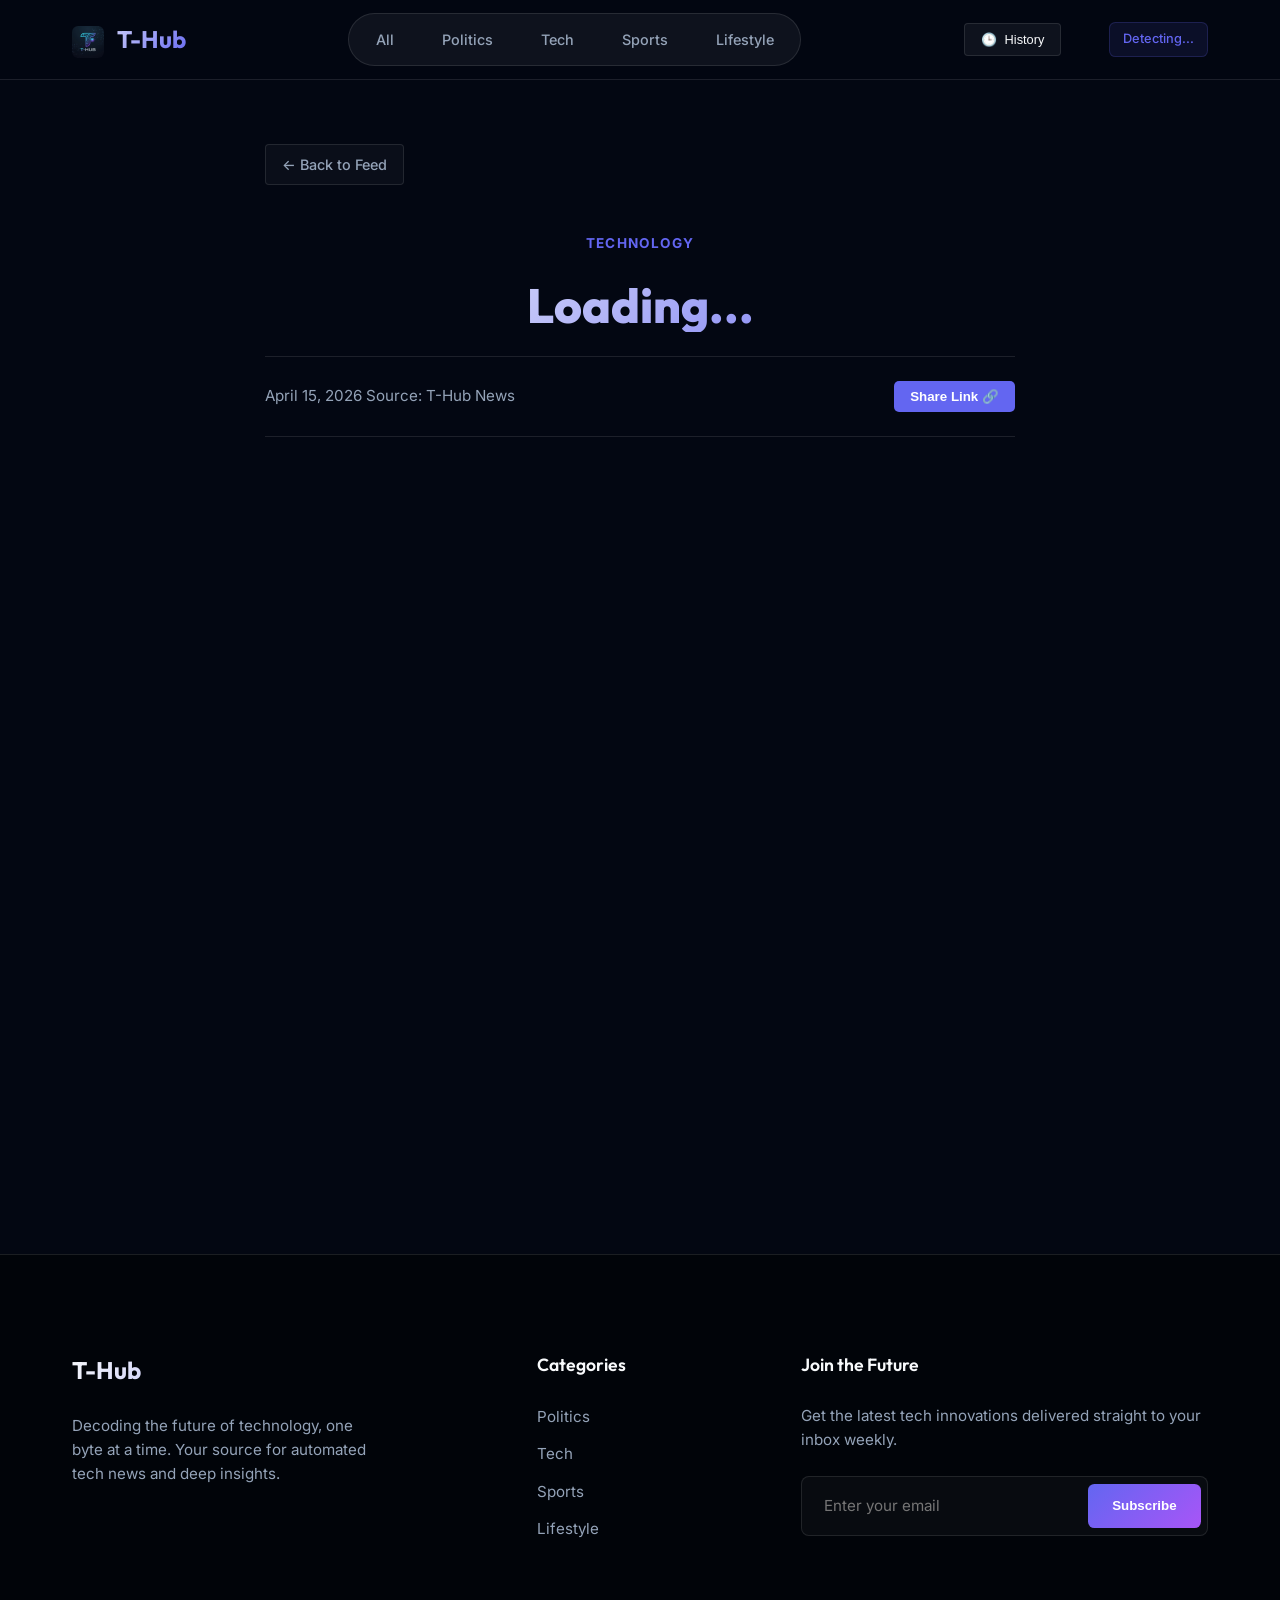
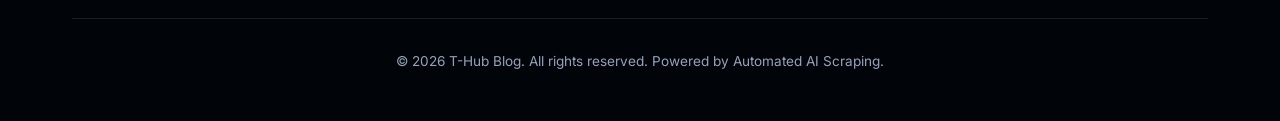
<file: post.html>
<!DOCTYPE html>
<html lang="en">
<head>
    <meta charset="UTF-8">
    <meta name="viewport" content="width=device-width, initial-scale=1.0">
    <title>Article | T-Hub News</title>
    
    <!-- Open Graph / Social Sharing -->
    <meta property="og:type" content="article">
    <meta property="og:title" id="og-title" content="T-Hub Latest Insight">
    <meta property="og:image" id="og-image-tag" content="assets/placeholder.png">

    <link rel="stylesheet" href="styles.css">
</head>
<body>
    <div class="progress-container">
        <div class="progress-bar" id="reading-bar"></div>
    </div>
    <nav>
        <div class="container nav-content">
            <a href="index.html" class="logo">
                <img src="assets/logo.png" alt="T-Hub Logo" style="height: 32px; width: auto; vertical-align: middle; margin-right: 8px; border-radius: 6px;">
                T-Hub
            </a>
            
            <div class="nav-links">
                <a href="index.html">All</a>
                <a href="#">Politics</a>
                <a href="#">Tech</a>
                <a href="#">Sports</a>
                <a href="#">Lifestyle</a>
            </div>

            <div class="nav-right">
                <button class="history-btn" id="history-open-btn">
                    <span>🕒</span> History
                </button>
                <div id="auth-section"></div>
                <span class="device-info" id="device-type">Detecting...</span>
                <button class="mobile-toggle" id="mobile-toggle">
                    <span></span>
                    <span></span>
                </button>
            </div>
        </div>
    </nav>

    <div class="mobile-drawer" id="mobile-drawer">
        <button class="drawer-close" id="drawer-close">&times;</button>
        <div id="mobile-auth-section" style="margin-bottom: 2rem; width: 100%; text-align: center;">
            <!-- Will be populated by JS -->
        </div>
        <a href="index.html" class="drawer-link" onclick="toggleDrawer()">All</a>
        <a href="#" class="drawer-link" onclick="toggleDrawer()">Politics</a>
        <a href="#" class="drawer-link" onclick="toggleDrawer()">Tech</a>
        <a href="#" class="drawer-link" onclick="toggleDrawer()">Sports</a>
        <a href="#" class="drawer-link" onclick="toggleDrawer()">Lifestyle</a>
    </div>

    <div class="container">
        <article class="post-detail">
            <div class="post-container-inner">
                <a href="index.html" class="back-btn">&larr; Back to Feed</a>
                
                <header class="post-header">
                    <span class="post-category" id="post-category">Technology</span>
                    <h1 class="post-title-large" id="post-title">Loading...</h1>
                    <div class="post-meta" style="display:flex; justify-content:space-between; align-items:center;">
                        <div>
                            <span id="post-date">April 15, 2026</span>
                            <span id="post-source">Source: T-Hub News</span>
                        </div>
                        <button onclick="shareStory()" style="background:var(--accent-primary); color:white; border:none; padding: 0.5rem 1rem; border-radius: 5px; cursor:pointer; font-weight:bold;">
                            Share Link 🔗
                        </button>
                    </div>
                </header>
            </div>

            <div class="post-featured-image">
                <img src="assets/placeholder.png" alt="Featured Image" id="post-image">
            </div>

                <div class="post-body" id="post-body">
                    <div class="skeleton skeleton-text"></div>
                    <div class="skeleton skeleton-text"></div>
                    <div class="skeleton skeleton-text" style="width: 60%;"></div>
                    <br>
                    <div class="skeleton skeleton-text"></div>
                    <div class="skeleton skeleton-text" style="width: 40%;"></div>
                </div>
                
                <div id="source-fallback" style="margin-top: 3rem; padding-top: 2rem; border-top: 1px solid rgba(255,255,255,0.1); text-align: center; display:none;">
                    <p style="color: var(--text-muted); margin-bottom: 1rem;">Continue reading this story at the original source:</p>
                    <a href="#" id="original-link-btn" target="_blank" class="read-more" style="display:inline-block; padding: 1rem 2.5rem;">Read Original Article <span>&rarr;</span></a>
                </div>
            </div>
        </article>
    </div>

    <footer>
        <div class="container footer-grid">
            <div class="footer-brand">
                <a href="index.html" class="logo">T-Hub</a>
                <p>Decoding the future of technology, one byte at a time. Your source for automated tech news and deep insights.</p>
            </div>
            
            <div class="footer-links">
                <h3 class="footer-title">Categories</h3>
                <ul>
                    <li><a href="#">Politics</a></li>
                    <li><a href="#">Tech</a></li>
                    <li><a href="#">Sports</a></li>
                    <li><a href="#">Lifestyle</a></li>
                </ul>
            </div>

            <div class="footer-newsletter">
                <h3 class="footer-title">Join the Future</h3>
                <p class="newsletter-desc">Get the latest tech innovations delivered straight to your inbox weekly.</p>
                <form class="newsletter-form" onsubmit="event.preventDefault(); alert('Subscribed!');">
                    <input type="email" placeholder="Enter your email" required>
                    <button type="submit">Subscribe</button>
                </form>
            </div>
        </div>
        
        <div class="container">
            <div class="footer-bottom">
                &copy; 2026 T-Hub Blog. All rights reserved. Powered by Automated AI Scraping.
            </div>
        </div>
    </footer>

    <!-- History Modal -->
    <div class="history-overlay" id="history-overlay">
        <div class="history-container">
            <div class="history-header">
                <h2>Reading History</h2>
                <button class="clear-history" id="clear-history">Clear All</button>
            </div>
            <div class="history-list" id="history-list">
                <!-- History items injected here -->
            </div>
            <button class="drawer-close" style="position:static; margin-top:1rem; align-self: flex-end;" id="history-close-btn">&times;</button>
        </div>
    </div>

    <script>
        // Device Detection
        function getDeviceType() {
            const ua = navigator.userAgent;
            if (/iPhone|iPad|iPod/.test(ua)) return "iPhone";
            if (/Android/.test(ua)) return "Android";
            return "Desktop";
        }
        document.getElementById('device-type').textContent = getDeviceType();

        // Mobile Drawer Toggle
        const drawer = document.getElementById('mobile-drawer');
        const toggle = document.getElementById('mobile-toggle');
        const close = document.getElementById('drawer-close');

        function toggleDrawer() {
            drawer.classList.toggle('active');
        }

        toggle.onclick = toggleDrawer;
        close.onclick = toggleDrawer;

        // Dynamic Post Loading Logic
        const API_BASE = '/api';
        
        async function loadPost() {
            const params = new URLSearchParams(window.location.search);
            const postUrl = params.get('url');
            const postId = params.get('id');

            try {
                let endpoint = `${API_BASE}/posts/detail?url=${encodeURIComponent(postUrl)}`;
                if (postId) endpoint = `${API_BASE}/posts/${postId}`;

                const res = await fetch(endpoint);
                const post = await res.json();

                if (post && !post.error) {
                    document.title = `${post.title} | T-Hub`;
                    document.getElementById('post-title').textContent = post.title;
                    document.getElementById('post-category').textContent = post.category || 'User Story';
                    document.getElementById('post-date').textContent = post.is_user_post ? 'Recently Published' : 'RSS Feed';
                    document.getElementById('post-source').textContent = `By ${post.author || 'System'}`;
                    document.getElementById('post-image').src = post.image || 'assets/placeholder.png';
                    document.getElementById('post-body').innerHTML = post.content || post.summary || post.excerpt;
                    
                    if (post.link && !post.is_user_post) {
                        const fallback = document.getElementById('source-fallback');
                        const linkBtn = document.getElementById('original-link-btn');
                        fallback.style.display = 'block';
                        linkBtn.href = post.link;
                    }

                    // Track reading history
                    saveToHistory(post);
                } else {
                    document.getElementById('post-title').textContent = "Post not found";
                }
            } catch (error) {
                console.error("Error loading post:", error);
                document.getElementById('post-body').innerHTML = "<p>Error connecting to API. Ensure app.py is running.</p>";
            }
        }

        loadPost();

        // Reading Progress Tracking
        window.onscroll = function() {
            const winScroll = document.body.scrollTop || document.documentElement.scrollTop;
            const height = document.documentElement.scrollHeight - document.documentElement.clientHeight;
            const scrolled = (winScroll / height) * 100;
            document.getElementById("reading-bar").style.width = scrolled + "%";
        };

        // History Logic
        function saveToHistory(post) {
            let history = JSON.parse(localStorage.getItem('news_history') || '[]');
            // Avoid duplicates
            history = history.filter(item => item.link !== post.link);
            history.push({
                title: post.title,
                link: post.link,
                image: post.image,
                source: post.source
            });
            // Keep last 10
            if (history.length > 10) history.shift();
            localStorage.setItem('news_history', JSON.stringify(history));
        }

        const historyOverlay = document.getElementById('history-overlay');
        const historyList = document.getElementById('history-list');
        const historyBtn = document.getElementById('history-open-btn');
        const historyClose = document.getElementById('history-close-btn');
        const clearBtn = document.getElementById('clear-history');

        historyBtn.onclick = () => {
            const history = JSON.parse(localStorage.getItem('news_history') || '[]');
            historyList.innerHTML = history.length ? '' : '<p style="text-align:center; padding: 2rem; color:var(--text-muted);">No history found.</p>';
            
            history.reverse().forEach(item => {
                const historyItem = document.createElement('a');
                historyItem.href = `post.html?url=${encodeURIComponent(item.link)}`;
                historyItem.className = 'history-item';
                historyItem.innerHTML = `
                    <img src="${item.image}" onerror="this.src='assets/placeholder.png'">
                    <div class="history-item-info">
                        <h4>${item.title}</h4>
                        <span>${item.source}</span>
                    </div>
                `;
                historyList.appendChild(historyItem);
            });
            historyOverlay.classList.add('active');
        };

        historyClose.onclick = () => historyOverlay.classList.remove('active');
        
        clearBtn.onclick = () => {
            localStorage.removeItem('news_history');
            historyList.innerHTML = '<p style="text-align:center; padding: 2rem; color:var(--text-muted);">History cleared.</p>';
        };

        const API_BASE = '/api';

        async function updateAuthUI() {
            try {
                const res = await fetch(`${API_BASE}/auth/me`);
                const data = await res.json();
                const desktopAuth = document.getElementById('auth-section');
                const mobileAuth = document.getElementById('mobile-auth-section');
                
                if (data.username) {
                    const profileHTML = `
                        <span style="font-size:0.8rem; color:var(--accent-primary);">@${data.username}</span>
                        <button class="clear-history" onclick="logout()" style="margin-left:0.5rem;">Sign Out</button>
                    `;
                    desktopAuth.innerHTML = profileHTML;
                    mobileAuth.innerHTML = profileHTML;
                } else {
                    const loginHTML = `<button class="history-btn" id="login-open-btn">Sign In</button>`;
                    desktopAuth.innerHTML = loginHTML;
                    mobileAuth.innerHTML = loginHTML;
                }
            } catch (e) {}
        }

        // Open Auth (Sign In) - Robust Delegation
        document.addEventListener('click', (e) => {
            if (e.target.closest('#login-open-btn')) {
                // Redirect to homepage for auth
                window.location.href = 'index.html?auth=true';
            }
        });

        window.logout = async () => {
            await fetch(`${API_BASE}/auth/logout`, {method: 'POST'});
            location.reload();
        };

        updateAuthUI();

        window.onclick = (e) => {
            if (e.target === historyOverlay) historyOverlay.classList.remove('active');
        };

        function shareStory() {
            if (navigator.share) {
                navigator.share({
                    title: document.getElementById('post-title').textContent,
                    url: window.location.href
                }).catch(console.error);
            } else {
                navigator.clipboard.writeText(window.location.href);
                alert("Link copied to clipboard!");
            }
        }
    </script>
</body>
</html>
</file>
<file: styles.css>
@import url('https://fonts.googleapis.com/css2?family=Inter:wght@400;500;600&family=Outfit:wght@500;700&display=swap');

:root {
    --bg-color: #030712;
    --surface-color: rgba(255, 255, 255, 0.03);
    --surface-border: rgba(255, 255, 255, 0.1);
    --accent-primary: #6366f1;
    --accent-secondary: #a855f7;
    --text-main: #f8fafc;
    --text-muted: #94a3b8;
    --card-shadow: 0 20px 25px -5px rgb(0 0 0 / 0.5), 0 8px 10px -6px rgb(0 0 0 / 0.5);
    --transition-smooth: all 0.3s cubic-bezier(0.4, 0, 0.2, 1);
}

* {
    margin: 0;
    padding: 0;
    box-sizing: border-box;
}

body {
    background-color: var(--bg-color);
    color: var(--text-main);
    font-family: 'Inter', sans-serif;
    line-height: 1.6;
    overflow-x: hidden;
}

h1,
h2,
h3 {
    font-family: 'Outfit', sans-serif;
}

/* Container */
.container {
    max-width: 1200px;
    margin: 0 auto;
    padding: 0 2rem;
}

/* Navigation */
nav {
    position: sticky;
    top: 0;
    width: 100%;
    height: 80px;
    background: rgba(3, 7, 18, 0.8);
    backdrop-filter: blur(12px);
    border-bottom: 1px solid var(--surface-border);
    z-index: 1000;
    display: flex;
    align-items: center;
}

.nav-content {
    display: flex;
    justify-content: space-between;
    align-items: center;
    width: 100%;
}

.logo {
    font-family: 'Outfit', sans-serif;
    font-size: 1.5rem;
    font-weight: 700;
    background: linear-gradient(135deg, var(--text-main), var(--accent-primary));
    -webkit-background-clip: text;
    -webkit-text-fill-color: transparent;
    text-decoration: none;
}

.nav-links {
    display: flex;
    gap: 0.5rem;
    background: rgba(255, 255, 255, 0.05);
    padding: 0.4rem;
    border-radius: 2rem;
    border: 1px solid var(--surface-border);
}

.nav-links a {
    text-decoration: none;
    color: var(--text-muted);
    padding: 0.5rem 1.25rem;
    border-radius: 1.5rem;
    font-size: 0.9rem;
    font-weight: 500;
    transition: var(--transition-smooth);
}

.nav-links a:hover,
.nav-links a.active {
    background: rgba(255, 255, 255, 0.1);
    color: var(--text-main);
}

.nav-right {
    display: flex;
    align-items: center;
    gap: 1.5rem;
}

.device-info {
    font-size: 0.8rem;
    color: var(--accent-primary);
    background: rgba(99, 102, 241, 0.1);
    padding: 0.4rem 0.8rem;
    border-radius: 0.4rem;
    border: 1px solid rgba(99, 102, 241, 0.2);
    font-weight: 500;
}

.mobile-toggle {
    display: none;
    background: none;
    border: none;
    cursor: pointer;
    flex-direction: column;
    gap: 6px;
    padding: 5px;
}

.mobile-toggle span {
    display: block;
    width: 24px;
    height: 2px;
    background-color: var(--text-main);
    border-radius: 1px;
    transition: var(--transition-smooth);
}

/* Mobile Drawer */
.mobile-drawer {
    position: fixed;
    top: -100%;
    left: 0;
    width: 100%;
    height: 100vh;
    background: var(--bg-color);
    z-index: 999;
    display: flex;
    flex-direction: column;
    align-items: center;
    justify-content: center;
    transition: top 0.5s cubic-bezier(0.4, 0, 0.2, 1);
    padding: 2rem;
}

.mobile-drawer.active {
    top: 0;
}

.mobile-drawer.active a {
    opacity: 1;
    transform: translateY(0);
}

.mobile-drawer a {
    font-size: 2rem;
    font-family: 'Outfit', sans-serif;
    color: var(--text-main);
    text-decoration: none;
    margin: 1rem 0;
    opacity: 0;
    transform: translateY(30px);
    transition: all 0.5s cubic-bezier(0.4, 0, 0.2, 1);
}

.mobile-drawer a:nth-of-type(1) {
    transition-delay: 0.1s;
}

.mobile-drawer a:nth-of-type(2) {
    transition-delay: 0.2s;
}

.mobile-drawer a:nth-of-type(3) {
    transition-delay: 0.3s;
}

.mobile-drawer a:nth-of-type(4) {
    transition-delay: 0.4s;
}

.mobile-drawer a:nth-of-type(5) {
    transition-delay: 0.5s;
}

.mobile-drawer a:hover {
    color: var(--accent-primary);
}

.drawer-close {
    position: absolute;
    top: 2rem;
    right: 2rem;
    background: none;
    border: none;
    color: var(--text-main);
    font-size: 2rem;
    cursor: pointer;
}

/* Footer */
footer {
    margin-top: 8rem;
    padding: 6rem 0 3rem;
    background: #010409;
    border-top: 1px solid var(--surface-border);
}

.footer-grid {
    display: grid;
    grid-template-columns: 2fr 1fr 2fr;
    gap: 4rem;
    margin-bottom: 4rem;
}

.footer-brand .logo {
    display: block;
    margin-bottom: 1.5rem;
}

.footer-brand p {
    color: var(--text-muted);
    font-size: 0.95rem;
    max-width: 300px;
}

.footer-title {
    font-family: 'Outfit', sans-serif;
    font-size: 1.1rem;
    font-weight: 600;
    margin-bottom: 1.5rem;
    color: var(--text-main);
}

.footer-links ul {
    list-style: none;
}

.footer-links li {
    margin-bottom: 0.75rem;
}

.footer-links a {
    color: var(--text-muted);
    text-decoration: none;
    font-size: 0.95rem;
    transition: var(--transition-smooth);
}

.footer-links a:hover {
    color: var(--accent-primary);
}

/* Newsletter */
.newsletter-desc {
    color: var(--text-muted);
    font-size: 0.95rem;
    margin-bottom: 1.5rem;
}

.newsletter-form {
    display: flex;
    gap: 0.5rem;
    background: rgba(255, 255, 255, 0.03);
    padding: 0.4rem;
    border-radius: 0.5rem;
    border: 1px solid var(--surface-border);
    transition: var(--transition-smooth);
}

.newsletter-form:focus-within {
    border-color: var(--accent-primary);
    box-shadow: 0 0 15px rgba(99, 102, 241, 0.1);
}

.newsletter-form input {
    flex: 1;
    background: none;
    border: none;
    padding: 0.8rem 1rem;
    color: var(--text-main);
    font-family: 'Inter', sans-serif;
    font-size: 0.95rem;
    outline: none;
}

.newsletter-form button {
    background: linear-gradient(135deg, var(--accent-primary), var(--accent-secondary));
    color: white;
    border: none;
    padding: 0.8rem 1.5rem;
    border-radius: 0.4rem;
    font-weight: 600;
    cursor: pointer;
    transition: var(--transition-smooth);
}

.newsletter-form button:hover {
    transform: translateY(-2px);
    box-shadow: 0 5px 15px rgba(99, 102, 241, 0.3);
}

.footer-bottom {
    text-align: center;
    padding-top: 2rem;
    border-top: 1px solid var(--surface-border);
    color: var(--text-muted);
    font-size: 0.85rem;
}

/* Header/Hero */
.hero {
    padding: 6rem 0 4rem;
    text-align: center;
}

.hero h1 {
    font-size: 3.5rem;
    background: linear-gradient(135deg, var(--text-main) 0%, var(--accent-primary) 100%);
    -webkit-background-clip: text;
    -webkit-text-fill-color: transparent;
    margin-bottom: 1rem;
}

.hero p {
    color: var(--text-muted);
    font-size: 1.25rem;
    max-width: 600px;
    margin: 0 auto;
}

/* Blog Grid */
.blog-grid {
    display: grid;
    grid-template-columns: repeat(3, 1fr);
    gap: 2rem;
    margin-top: 4rem;
}

/* Blog Card */
.blog-card {
    background: var(--surface-color);
    border: 1px solid var(--surface-border);
    border-radius: 0.5rem;
    overflow: hidden;
    transition: var(--transition-smooth);
    display: flex;
    flex-direction: column;
    backdrop-filter: blur(10px);
    position: relative;
}

.blog-card::before {
    content: "";
    position: absolute;
    inset: 0px;
    background: radial-gradient(600px circle at var(--mouse-x, -999px) var(--mouse-y, -999px),
            rgba(255, 255, 255, 0.1),
            transparent 40%);
    opacity: 0;
    transition: opacity 0.5s;
    pointer-events: none;
    z-index: 10;
}

.blog-card:hover::before {
    opacity: 1;
}

.blog-card:hover {
    transform: translateY(-8px);
    border-color: var(--accent-primary);
    box-shadow: 0 0 20px rgba(99, 102, 241, 0.1);
}

.blog-card-image {
    width: 100%;
    aspect-ratio: 16/9;
    overflow: hidden;
}

.blog-card-image img {
    width: 100%;
    height: 100%;
    object-fit: cover;
    transition: var(--transition-smooth);
}

.blog-card:hover .blog-card-image img {
    transform: scale(1.05);
}

.blog-content {
    padding: 1.5rem;
    flex: 1;
    display: flex;
    flex-direction: column;
}

.blog-title {
    font-size: 1.3rem;
    font-weight: 400;
    margin-bottom: 0.75rem;
    color: var(--text-main);
}

.blog-excerpt {
    color: var(--text-muted);
    font-size: 0.85rem;
    margin-bottom: 1.5rem;
    display: -webkit-box;
    -webkit-line-clamp: 3;
    -webkit-box-orient: vertical;
    overflow: hidden;
}

.read-more {
    margin-top: auto;
    color: var(--accent-primary);
    text-decoration: none;
    font-weight: 500;
    display: flex;
    align-items: center;
    gap: 0.5rem;
    font-size: 0.9rem;
    transition: var(--transition-smooth);
}

.read-more:hover {
    color: var(--text-main);
    gap: 0.75rem;
}

/* Responsive */
@media (max-width: 1024px) {
    .nav-links {
        display: none;
    }

    .mobile-toggle {
        display: block;
    }

    .blog-grid {
        grid-template-columns: repeat(2, 1fr);
    }
}

/* Post Detail Page - Premium Redesign */
.post-detail {
    padding-top: 6rem;
    max-width: 1000px;
    margin: 0 auto;
}

.post-container-inner {
    max-width: 750px;
    margin: 0 auto;
}

.post-header {
    margin-bottom: 4rem;
    text-align: center;
    animation: fadeUp 0.8s ease-out forwards;
}

.post-category {
    text-transform: uppercase;
    font-size: 0.85rem;
    font-weight: 700;
    letter-spacing: 0.1em;
    color: var(--accent-primary);
    margin-bottom: 1.5rem;
    display: block;
}

.post-title-large {
    font-size: 3.5rem;
    line-height: 1.1;
    margin-bottom: 2rem;
    background: linear-gradient(135deg, var(--text-main) 0%, var(--accent-primary) 100%);
    -webkit-background-clip: text;
    -webkit-text-fill-color: transparent;
}

.post-meta {
    color: var(--text-muted);
    font-size: 0.95rem;
    display: flex;
    gap: 2rem;
    justify-content: center;
    border-top: 1px solid var(--surface-border);
    border-bottom: 1px solid var(--surface-border);
    padding: 1.5rem 0;
}

.post-featured-image {
    width: 100%;
    aspect-ratio: 21/9;
    background: var(--surface-color);
    border-radius: 0.25rem;
    overflow: hidden;
    margin: 4rem 0;
    border: 1px solid var(--surface-border);
    box-shadow: 0 25px 50px -12px rgba(0, 0, 0, 0.5);
    animation: fadeUp 1s ease-out 0.2s forwards;
    opacity: 0;
}

.post-featured-image img {
    width: 100%;
    height: 100%;
    object-fit: cover;
    transition: transform 0.5s ease;
}

.post-featured-image:hover img {
    transform: scale(1.02);
}

.post-body {
    font-size: 1.25rem;
    line-height: 1.8;
    color: #e2e8f0;
    animation: fadeUp 1s ease-out 0.4s forwards;
    opacity: 0;
}

.post-body p {
    margin-bottom: 2rem;
}

.back-btn {
    display: inline-flex;
    align-items: center;
    gap: 0.75rem;
    color: var(--text-muted);
    text-decoration: none;
    margin-bottom: 3rem;
    font-size: 0.9rem;
    font-weight: 500;
    transition: var(--transition-smooth);
    padding: 0.5rem 1rem;
    background: rgba(255, 255, 255, 0.03);
    border-radius: 0.25rem;
    border: 1px solid var(--surface-border);
}

.back-btn:hover {
    color: var(--text-main);
    background: rgba(255, 255, 255, 0.08);
    transform: translateX(-5px);
}

/* Reading Progress Bar */
.progress-container {
    position: fixed;
    top: 80px;
    left: 0;
    width: 100%;
    height: 3px;
    background: transparent;
    z-index: 1001;
}

.progress-bar {
    height: 100%;
    background: linear-gradient(to right, var(--accent-primary), var(--accent-secondary));
    width: 0%;
}

/* Navigation Active States */
.nav-links a.active {
    color: var(--accent-primary);
}

.nav-links a.active::after {
    width: 60%;
}

/* History Button */
.history-btn {
    background: rgba(255, 255, 255, 0.05);
    border: 1px solid rgba(255, 255, 255, 0.1);
    color: var(--text-primary);
    padding: 0.5rem 1rem;
    border-radius: 4px;
    font-size: 0.8rem;
    cursor: pointer;
    transition: all 0.3s ease;
    display: flex;
    align-items: center;
    gap: 0.5rem;
}

.history-btn:hover {
    background: rgba(var(--accent-primary-rgb), 0.15);
    border-color: var(--accent-primary);
}

/* History Modal */
.history-overlay {
    position: fixed;
    top: 0;
    left: 0;
    width: 100%;
    height: 100%;
    background: rgba(0, 0, 0, 0.8);
    backdrop-filter: blur(8px);
    z-index: 2000;
    display: none;
    align-items: center;
    justify-content: center;
    animation: fadeIn 0.3s ease;
}

.history-overlay.active {
    display: flex;
}

.history-container {
    width: 90%;
    max-width: 500px;
    background: var(--bg-card);
    border: 1px solid rgba(255, 255, 255, 0.1);
    border-radius: 8px;
    padding: 2rem;
    max-height: 80vh;
    display: flex;
    flex-direction: column;
    box-shadow: 0 20px 50px rgba(0,0,0,0.5);
}

.history-header {
    display: flex;
    justify-content: space-between;
    align-items: center;
    margin-bottom: 1.5rem;
    border-bottom: 1px solid rgba(255, 225, 225, 0.1);
    padding-bottom: 1rem;
}

.history-header h2 {
    font-size: 1.25rem;
    letter-spacing: 0.05rem;
}

.history-list {
    overflow-y: auto;
    flex-grow: 1;
}

.history-item {
    display: flex;
    align-items: center;
    gap: 1rem;
    padding: 1rem 0;
    border-bottom: 1px solid rgba(255, 255, 255, 0.05);
    text-decoration: none;
    transition: all 0.2s ease;
}

.history-item:hover {
    background: rgba(255,255,255,0.02);
    transform: translateX(5px);
}

.history-item img {
    width: 60px;
    height: 60px;
    border-radius: 4px;
    object-fit: cover;
}

.history-item-info h4 {
    font-size: 0.95rem;
    color: var(--text-primary);
    margin-bottom: 0.2rem;
    display: -webkit-box;
    -webkit-line-clamp: 2;
    -webkit-box-orient: vertical;
    overflow: hidden;
}

.history-item-info span {
    font-size: 0.75rem;
    color: var(--text-muted);
}

.clear-history {
    background: transparent;
    border: none;
    color: var(--text-muted);
    font-size: 0.8rem;
    cursor: pointer;
    text-decoration: underline;
}

.clear-history:hover {
    color: var(--accent-primary);
}

/* Category Badge Variation */
.category-badge.Politics { border-left-color: #ef4444; color: #ef4444; }
.category-badge.Sports { border-left-color: #3b82f6; color: #3b82f6; }
.category-badge.Lifestyle { border-left-color: #a855f7; color: #a855f7; }

@keyframes shimmer {
    0% { background-position: -468px 0 }
    100% { background-position: 468px 0 }
}

.skeleton {
    background: linear-gradient(to right, rgba(255,255,255,0.05) 8%, rgba(255,255,255,0.1) 18%, rgba(255,255,255,0.05) 33%);
    background-size: 800px 104px;
    animation: shimmer 1.5s linear infinite;
    border-radius: 4px;
}

.skeleton-text { height: 1.5rem; margin-bottom: 1rem; width: 100%; }
.skeleton-title { height: 3rem; margin-bottom: 2rem; width: 80%; }
.skeleton-image { height: 400px; width: 100%; border-radius: 12px; margin-bottom: 2rem; }

@media (max-width: 968px) {
    .nav-links, .device-info, #history-open-btn {
        display: none !important;
    }
    .mobile-toggle {
        display: flex !important;
    }
    .logo {
        font-size: 1.1rem;
    }
    .footer-grid {
        grid-template-columns: 1fr;
    }
}

@media (max-width: 768px) {
    .footer-grid {
        grid-template-columns: 1fr;
        gap: 2.5rem;
    }

    .footer-newsletter {
        grid-column: span 1;
    }

    .newsletter-form {
        flex-direction: column;
        background: none;
        border: none;
        padding: 0;
    }

    .newsletter-form input {
        background: rgba(255, 255, 255, 0.03);
        border: 1px solid var(--surface-border);
        border-radius: 0.75rem;
        margin-bottom: 0.5rem;
    }

    .newsletter-form button {
        width: 100%;
    }

    .hero h1 {
        font-size: 2.5rem;
    }
}
/* Premium Reading Experience */
.post-detail { padding-top: 4rem; max-width: 800px; margin: 0 auto; }
.post-body { font-size: 1.15rem; line-height: 1.9; color: #e2e8f0; margin-top: 2rem; }
.post-body p { margin-bottom: 2rem; }
.post-title-large { font-size: 3rem; line-height: 1.1; margin: 1.5rem 0; font-weight: 800; }
</file>
